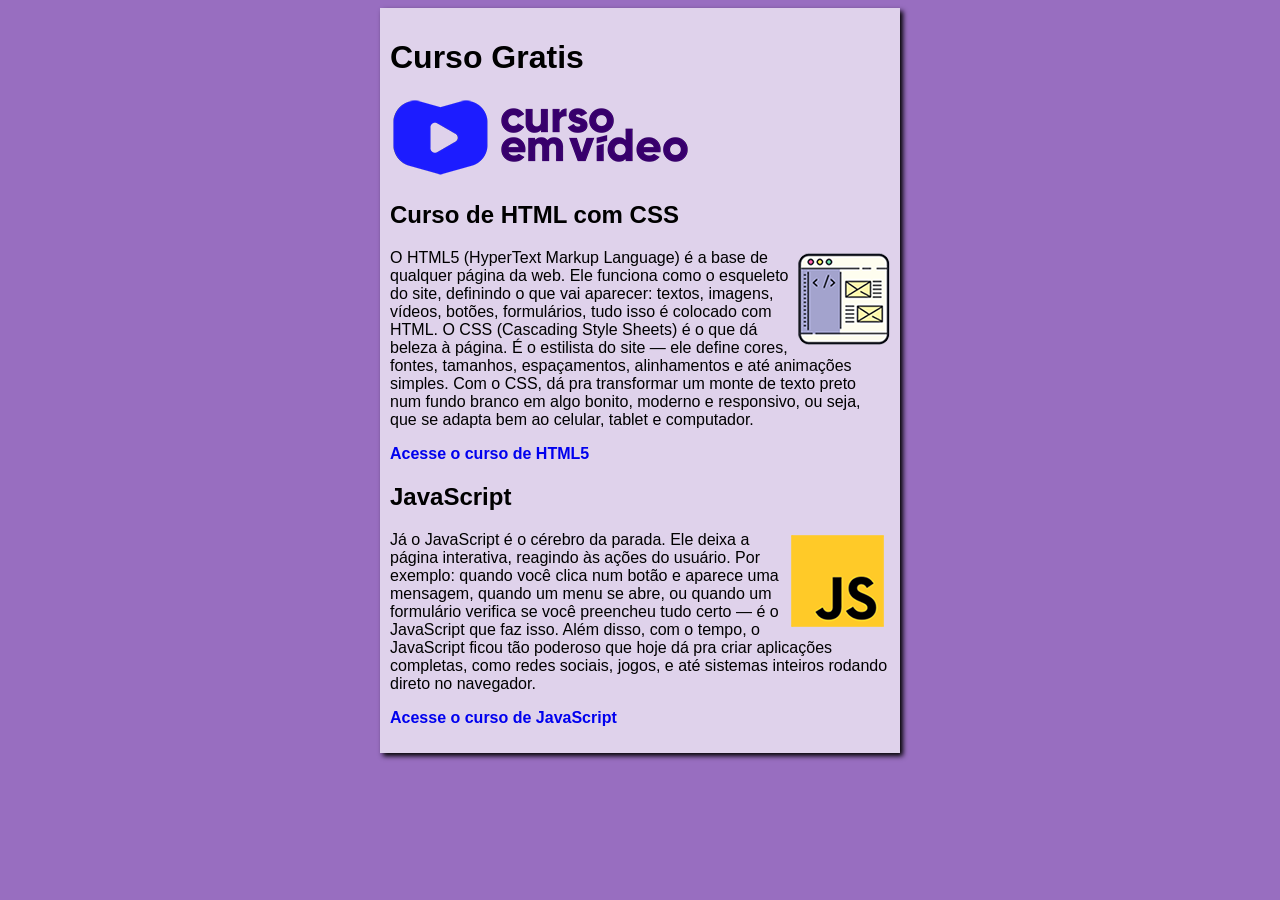
<file: index.html>
<!DOCTYPE html>
<html lang="pt-br">
<head>
    <meta charset="UTF-8">
    <meta name="viewport" content="width=device-width, initial-scale=1.0">
    <link rel="stylesheet" href="estilos/Style.css">
    <title>Titulo site</title>
</head>
    <body>
    <main>
        <h1>Curso Gratis</h1>
        <img src="imagens/curso-em-video-cor.png" alt="Logo curos em video">
        <Article >
            <h2>Curso de HTML com CSS</h2>
            <img class="lado"src="imagens/curso-html-css.png" alt="HTML e Css logo">
            <p>O HTML5 (HyperText Markup Language) é a base de qualquer página da web. Ele funciona como o esqueleto do site, definindo o que vai aparecer: textos, imagens, vídeos, botões, formulários, tudo isso é colocado com HTML.
            O CSS (Cascading Style Sheets) é o que dá beleza à página. É o estilista do site — ele define cores, fontes, tamanhos, espaçamentos, alinhamentos e até animações simples.
            Com o CSS, dá pra transformar um monte de texto preto num fundo branco em algo bonito, moderno e responsivo, ou seja, que se adapta bem ao celular, tablet e computador.
            </p>
            
            <a href="curso-html.html"><p>Acesse o curso de HTML5 </p></a>
            
        </Article>

        <article>
        <h2>JavaScript</h2>
        <img class="lado" src="imagens/curso-javascript.png" alt="Logo JS">
        <p>Já o JavaScript é o cérebro da parada. Ele deixa a página interativa, reagindo às ações do usuário. Por exemplo: quando você clica num botão e aparece uma mensagem, quando um menu se abre, ou quando um formulário verifica se você preencheu tudo certo — é o JavaScript que faz isso.
        Além disso, com o tempo, o JavaScript ficou tão poderoso que hoje dá pra criar aplicações completas, como redes sociais, jogos, e até sistemas inteiros rodando direto no navegador.</p>
          <a href="curso-js.html"><p>Acesse o curso de JavaScript </p></a>
        </article>
    </main>
    </body>
</html>
</file>
<file: estilos/Style.css>
*{
    font-family: Arial, Helvetica, sans-serif;
}

body{
    background-color: rgb(152, 110, 192);
}

main{

    background-color: rgba(255, 255, 255, 0.692);
    width: 500px;
    padding: 10px;
    margin: auto;
    box-shadow: 3px 3px 5px;
}

.lado{
    float: right;
}
a{
    text-decoration: none;
    font-weight: bold;

}

a:hover{
    color: rgb(32, 32, 219);
}
</file>
